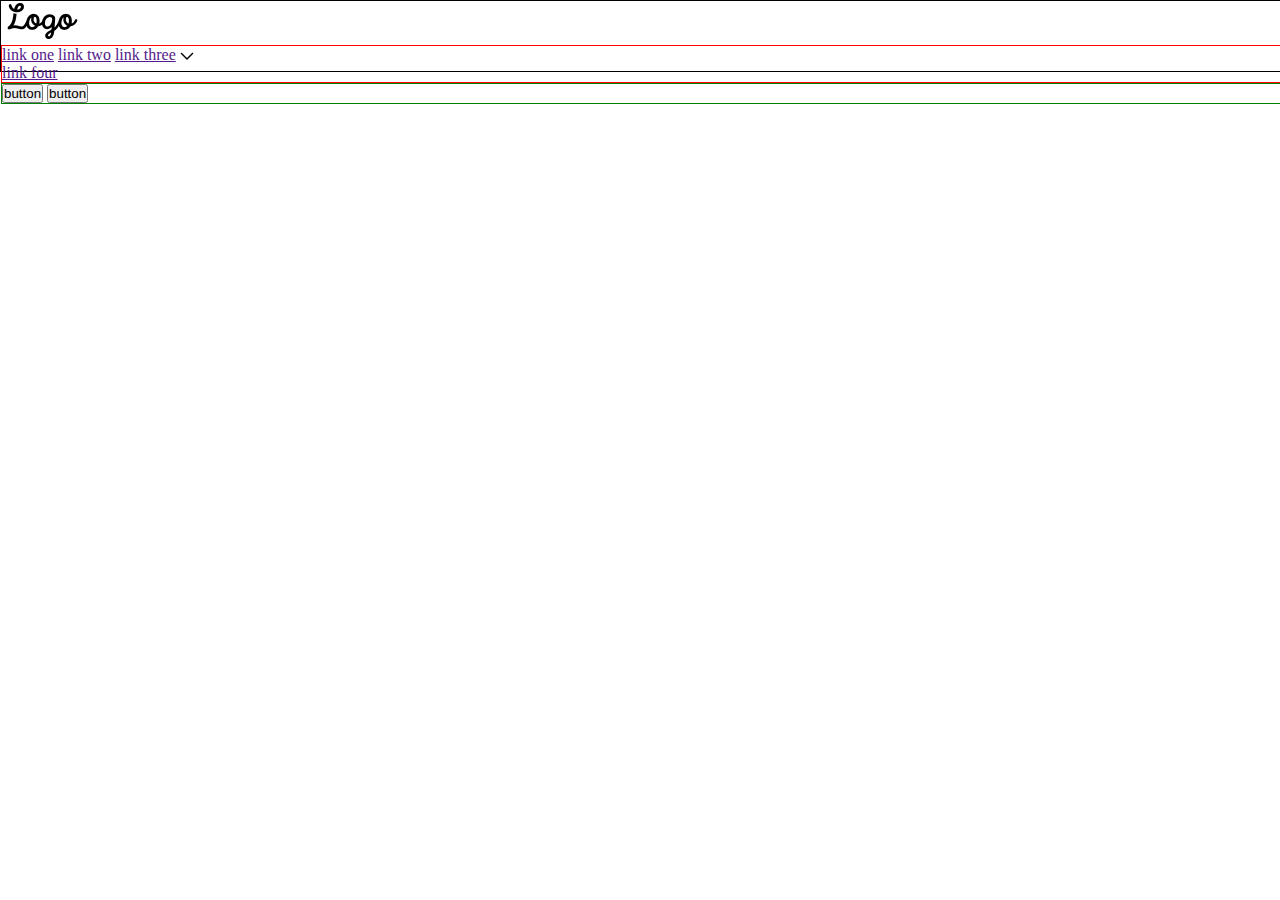
<file: pages/index.html>
<!DOCTYPE html>
<html lang="en">
<head>
    <meta charset="UTF-8">
    <meta name="viewport" content="width=device-width, initial-scale=1.0">
    <title>Document</title>
    <link rel="stylesheet" href="./assets/styles/styles.css">
</head>
<body>
    <header>
        <img src="./assets/img/Content.jpg" alt="">
        <nav>
            <a href="">link one</a>
            <a href="">link two</a>
            <a href="">link three</a>
            <a href="">
            <img src="./assets/img/Vector.jpg" alt="seta para baixo">
            <p>link four</p>
            </a>
        </nav>
        <div class="btn-wrapper">
            <button>button</button>
            <button>button</button>
        </div>
    </header>
</body>
</html>
</file>
<file: pages/assets/styles/styles.css>
*{
    box-sizing: border-box;
    padding: 0;
    margin: 0;
    
}
 header{
    width: 1440px;
    height: 72px;
    border: 1px solid black;
 }
 nav{
    border: 1px solid red;
 }
 .btn-wrapper{
    border: 1px solid green;
 }
</file>
